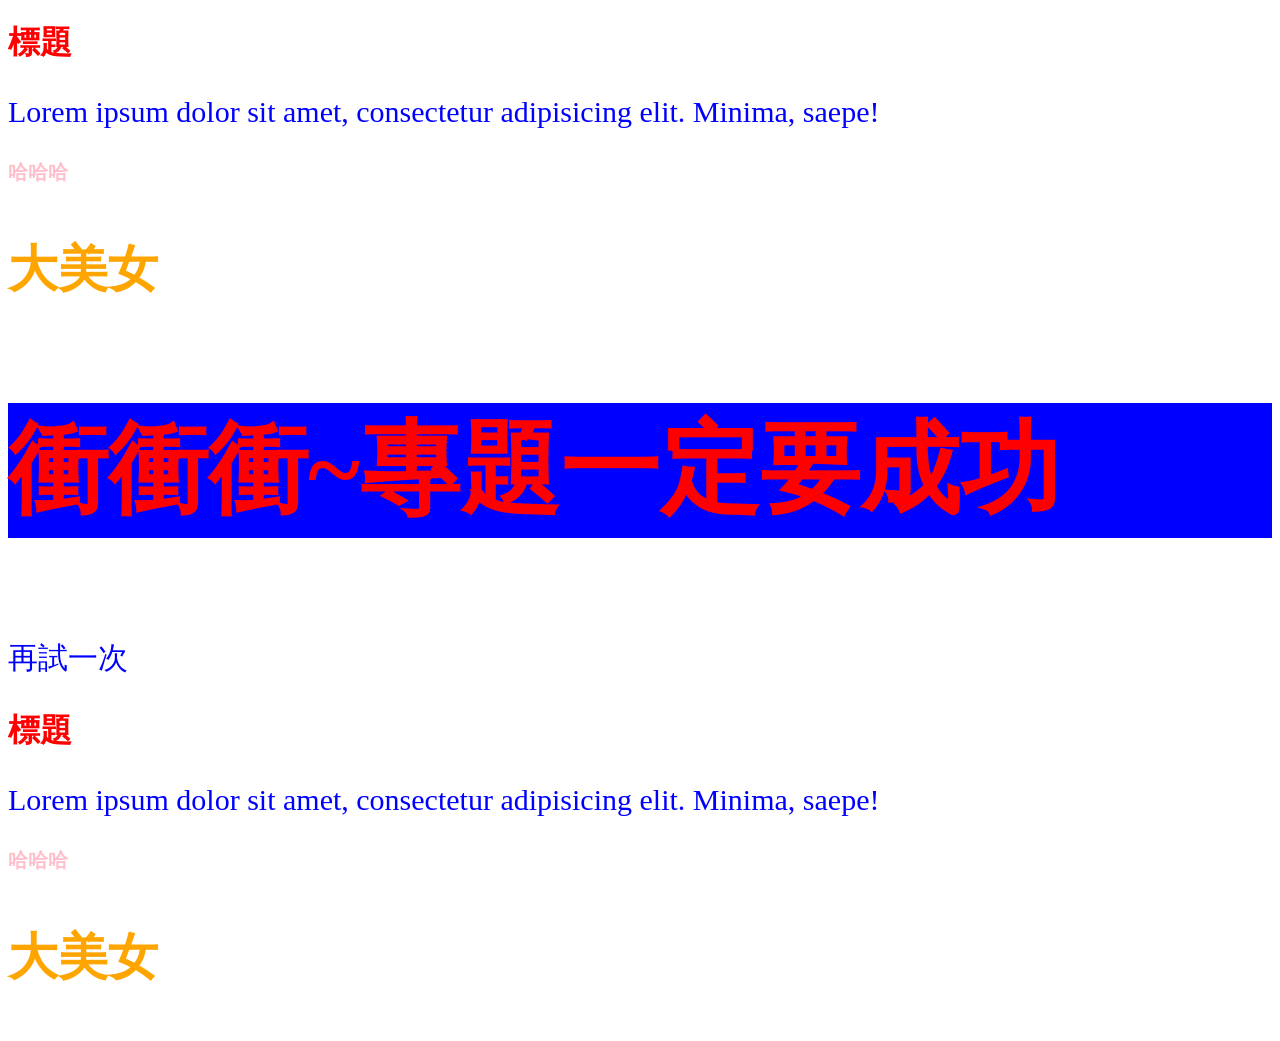
<file: index.html>
<!DOCTYPE html>
<html lang="en">
<head>
    <meta charset="UTF-8">
    <meta name="viewport" content="width=device-width, initial-scale=1.0">
    <title>Document</title>
    <link rel="stylesheet" href="all.css">
</head>
<body>
    <h1>標題</h1>
    <p>Lorem ipsum dolor sit amet, consectetur adipisicing elit. Minima, saepe!</p>
    <h2>哈哈哈</h2>
    <h3>大美女</h3>
    <h3 class="good">衝衝衝~專題一定要成功</h3>
    <p class="try">再試一次</p>
</body>
<!DOCTYPE html>
<html lang="en">
<head>
    <meta charset="UTF-8">
    <meta name="viewport" content="width=device-width, initial-scale=1.0">
    <title>Document</title>
    <link rel="stylesheet" href="all.css">
</head>
<body>
    <h1>標題</h1>
    <p>Lorem ipsum dolor sit amet, consectetur adipisicing elit. Minima, saepe!</p>
    <h2>哈哈哈</h2>
    <h3>大美女</h3>
</body>
</html>
</file>
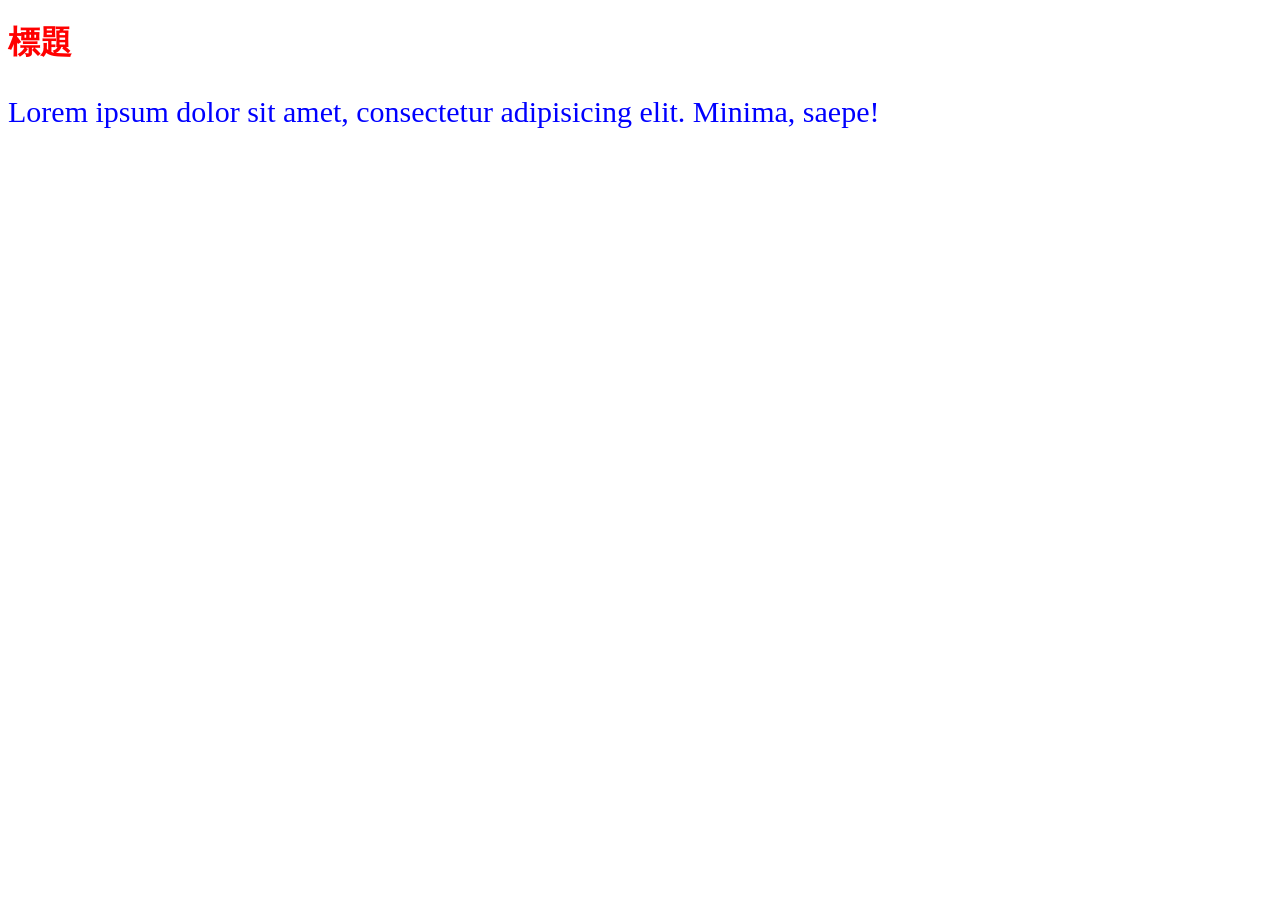
<file: hhh.html>
<!DOCTYPE html>
<html lang="en">
<head>
    <meta charset="UTF-8">
    <meta name="viewport" content="width=device-width, initial-scale=1.0">
    <title>Document</title>
    <link rel="stylesheet" href="all.css">
</head>
<body>
    <h1>標題</h1>
    <p>Lorem ipsum dolor sit amet, consectetur adipisicing elit. Minima, saepe!</p>
</body>
</html>
</file>
<file: all.css>
h1{
    color: red;
}
p{
    color: blue;
    font-size: 30px;
}
h2{
    color: pink;
    font-size: 20px; 
}
h3{
    color: orange;
    font-size: 50px;
}
.good{
    color: red;
    font-size: 100px;
    background: blue;
h1{
    color: red;
}
p{
    color: blue;
    font-size: 30px;
}
h2{
    color: pink;
    font-size: 20px; 
}
h3{
    color: orange;
    font-size: 50px;
}
</file>
